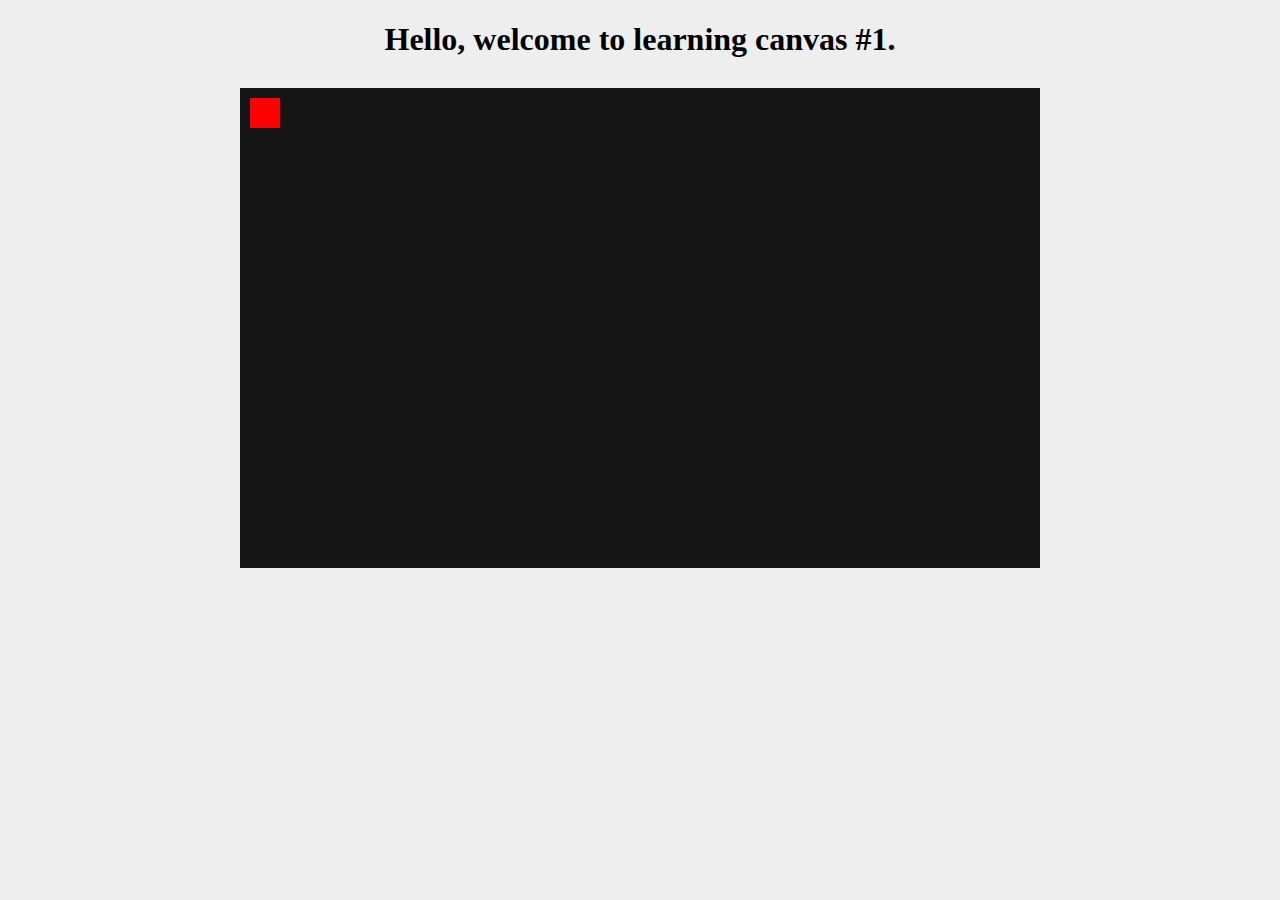
<file: src/index.html>
<!DOCTYPE html>
<html lang="en">
<head>
    <meta charset="UTF-8">
    <meta name="viewport" content="width=device-width, initial-scale=1.0">
    <meta http-equiv="X-UA-Compatible" content="ie=edge">
    <title>Document</title>
    <link rel="stylesheet" href="style.css">
</head>
<body>
    <h1 class="heading">Hello, welcome to learning canvas #1.</h1>
    <canvas id="gameCanvas1" class="canvas"></canvas>

    <script src="script.js"></script>
</body>
</html>
</file>
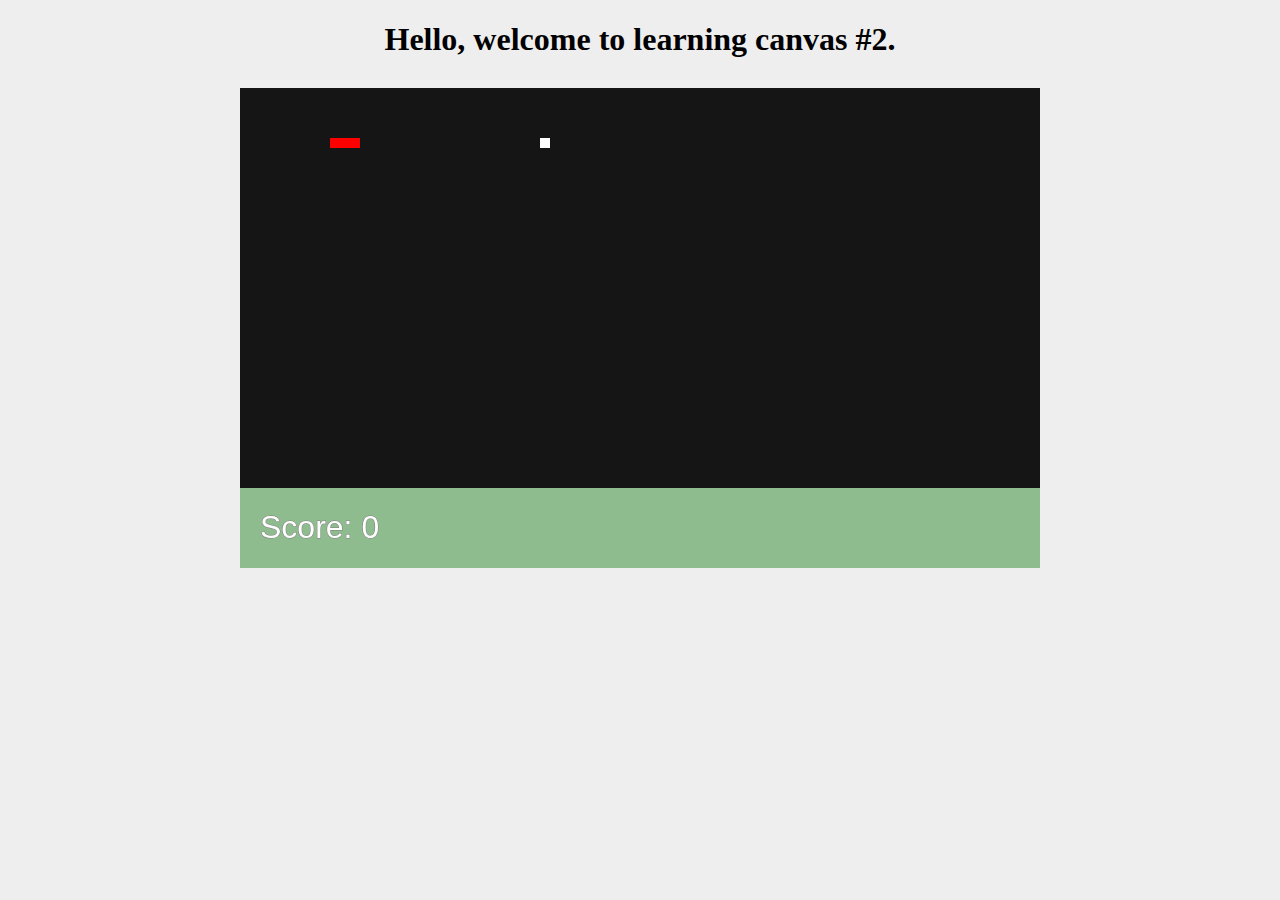
<file: Snake/src/index.html>
<!DOCTYPE html>
<html lang="en">
<head>
    <meta charset="UTF-8">
    <meta name="viewport" content="width=device-width, initial-scale=1.0">
    <meta http-equiv="X-UA-Compatible" content="ie=edge">
    <title>Document</title>
    <link rel="stylesheet" href="style.css">
</head>
<body>
    <h1 class="heading">Hello, welcome to learning canvas #2.</h1>
    <canvas id="gameCanvas2" class="canvas"></canvas>

    <script src="script.js"></script>
</body>
</html>
</file>
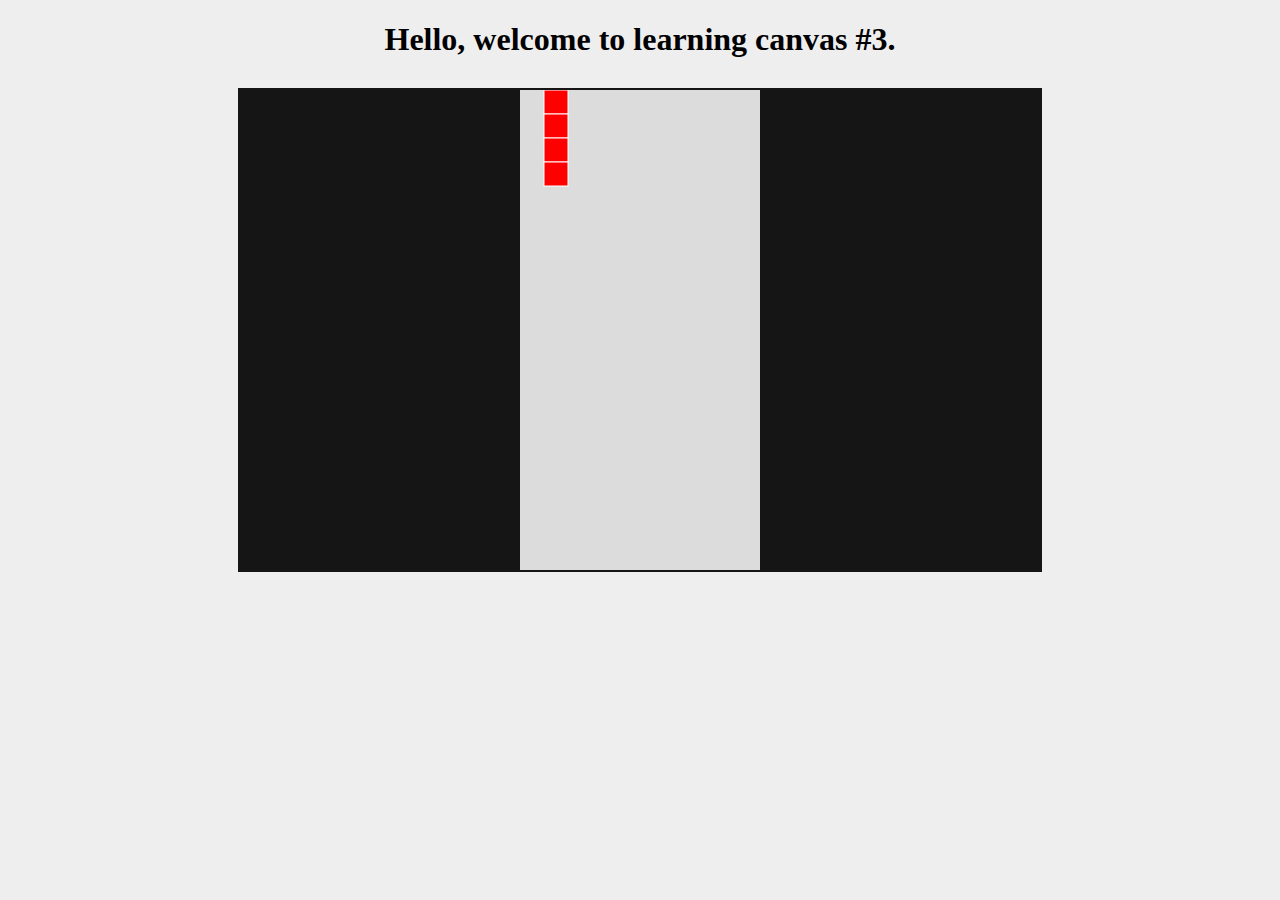
<file: Tetris/src/index.html>
<!DOCTYPE html>
<html lang="en">
<head>
    <meta charset="UTF-8">
    <meta name="viewport" content="width=device-width, initial-scale=1.0">
    <meta http-equiv="X-UA-Compatible" content="ie=edge">
    <title>Document</title>
    <link rel="stylesheet" href="style.css">
</head>
<body>
    <h1 class="heading">Hello, welcome to learning canvas #3.</h1>
    <canvas id="gameCanvas3" class="canvas"></canvas>

    <script src="script.js"></script>
</body>
</html>
</file>
<file: src/style.css>
body {
    margin: 0;
    padding: 0;
    height: 100%;
    background-color: #EEE;
    text-align: center;
}

.heading {
    margin-bottom: 30px;
}

.canvas {
    background-color: #151515;
}
</file>
<file: Snake/src/style.css>
body {
    margin: 0;
    padding: 0;
    height: 100%;
    background-color: #EEE;
    text-align: center;
}

.heading {
    margin-bottom: 30px;
}

.canvas {
    background-color: #151515;
}
</file>
<file: Tetris/src/style.css>
body {
    margin: 0;
    padding: 0;
    height: 100%;
    background-color: #EEE;
    text-align: center;
}

.heading {
    margin-bottom: 30px;
}

.canvas {
    background-color: #151515;
    border: 2px solid #151515;
}
</file>
